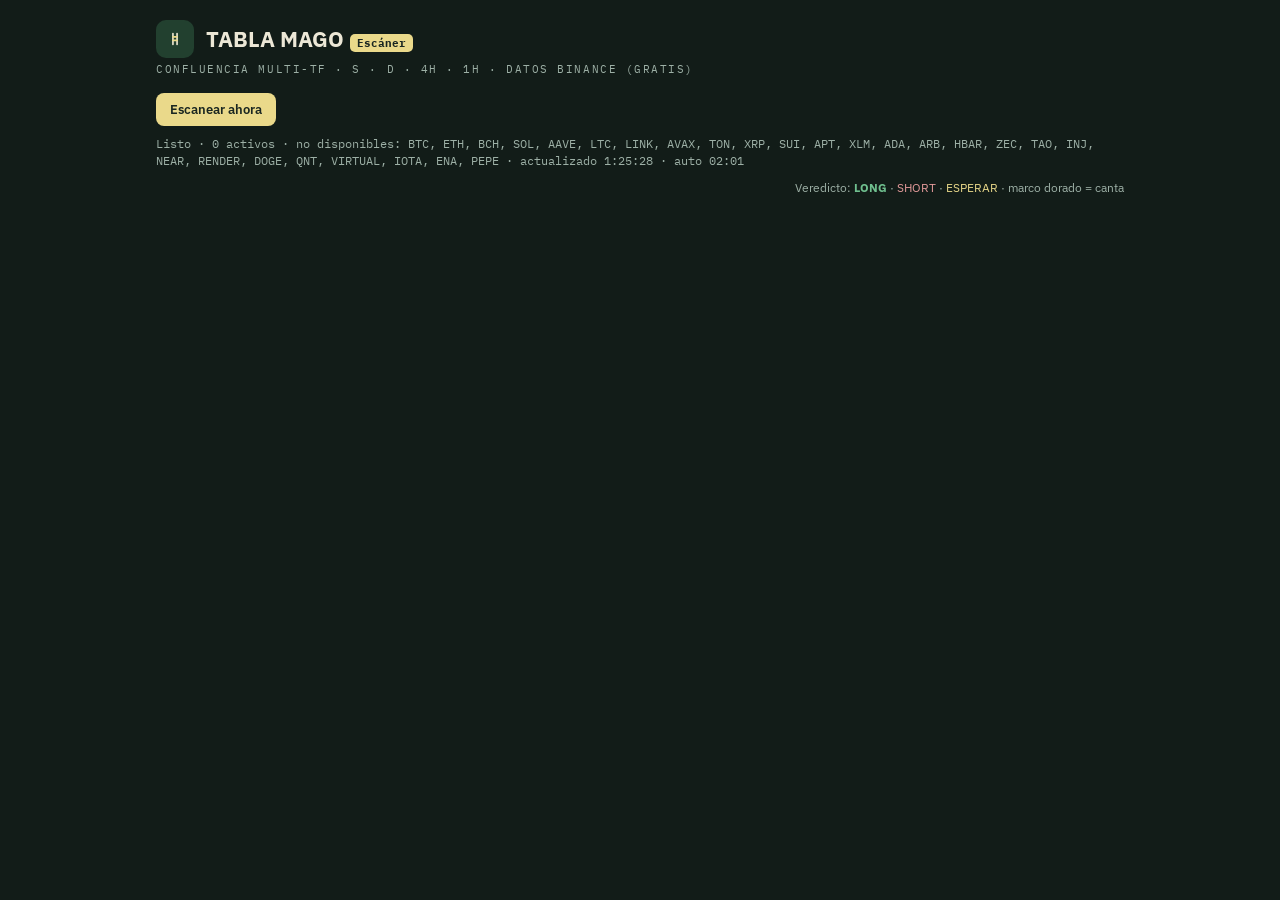
<file: mago.html>
<!DOCTYPE html>
<html lang="es">
<head>
<meta charset="UTF-8">
<meta name="viewport" content="width=device-width, initial-scale=1.0">
<title>TABLA MAGO · Escáner</title>
<link rel="preconnect" href="https://fonts.googleapis.com">
<link href="https://fonts.googleapis.com/css2?family=IBM+Plex+Sans:wght@400;500;600;700&family=IBM+Plex+Mono:wght@500;600&display=swap" rel="stylesheet">
<style>
  :root{
    --bg:#121C18; --surface:#1B2A24; --surface2:#213229; --line:#33473E;
    --text:#ECE7D6; --muted:#9DB0A6; --gold:#EAD98A; --green:#6FBF8E; --red:#E39A9A;
    --sans:'IBM Plex Sans',system-ui,sans-serif; --mono:'IBM Plex Mono',ui-monospace,monospace;
    /* paleta MAGO (de tu Pine) */
    --cBull:#a5d6a7; --cBear:#ef9a9a; --cNeut:#fff59d; --cWarn:#ffcc80;
    --cSqzGL:#2ef527; --cSqzGD:#10780d; --cSqzRL:#d90606; --cSqzRD:#620000;
    --cBg:#eceff1; --cFrame:#b0bec5; --cHdr:#cfd8dc; --cLbl:#455a64; --cTxtD:#1a1a1a;
    --cAdx1:#e3f2fd; --cAdx2:#bbdefb; --cAdx3:#90caf9; --cAdx4:#64b5f6;
  }
  *{box-sizing:border-box}
  body{margin:0;background:var(--bg);color:var(--text);font-family:var(--sans);line-height:1.4}
  .wrap{max-width:1000px;margin:0 auto;padding:20px 16px 60px}
  header{display:flex;align-items:center;gap:12px;flex-wrap:wrap;margin-bottom:4px}
  .logo{width:38px;height:38px;border-radius:10px;background:#22402F;display:flex;align-items:center;justify-content:center}
  .brand{font-size:22px;font-weight:700}
  .brand .badge{font-family:var(--mono);font-size:11px;color:#1A2621;background:var(--gold);border-radius:5px;padding:2px 7px;margin-left:6px}
  .sub{font-family:var(--mono);font-size:11px;letter-spacing:.14em;text-transform:uppercase;color:var(--muted);margin:2px 0 16px}
  .bar{display:flex;gap:10px;align-items:center;flex-wrap:wrap;margin-bottom:14px}
  button{font-family:var(--sans);cursor:pointer}
  .btn{background:var(--gold);color:#1A2621;border:none;border-radius:8px;padding:8px 14px;font-weight:600;font-size:13px}
  .btn:disabled{opacity:.5;cursor:wait}
  .status{font-family:var(--mono);font-size:12px;color:var(--muted)}
  .legend{font-size:12px;color:var(--muted);margin-left:auto}
  .legend b{color:var(--green)} .legend .s{color:var(--red)} .legend .w{color:var(--gold)}

  /* Escáner */
  .row{display:grid;grid-template-columns:132px 96px 62px 116px 1fr 28px;gap:8px;align-items:center;
       background:var(--surface);border:1px solid var(--line);border-radius:10px;padding:9px 12px;margin-bottom:7px;cursor:pointer;transition:background .12s}
  .row:hover{background:var(--surface2)}
  .row.canta{border-color:var(--gold)}
  .asset{font-weight:600;font-size:14px}
  .asset small{display:block;color:var(--muted);font-size:11px;font-weight:400}
  .price{font-family:var(--mono);font-size:13px;text-align:right}
  .chg{font-family:var(--mono);font-size:12px;text-align:right}
  .chg.up{color:var(--green)} .chg.dn{color:var(--red)}
  .verd{font-family:var(--mono);font-size:12px;font-weight:600;text-align:center;border-radius:6px;padding:5px 4px}
  .verd.L{background:rgba(111,191,142,.15);color:var(--green);border:1px solid #3E7A57}
  .verd.S{background:rgba(227,154,154,.15);color:var(--red);border:1px solid #7a3b3b}
  .verd.E{background:rgba(234,217,138,.10);color:var(--gold);border:1px solid #7a5f2e}
  .sigmas{display:flex;gap:5px;flex-wrap:wrap}
  .sig{font-family:var(--mono);font-size:11px;padding:2px 6px;border-radius:5px;background:#14201B;border:1px solid var(--line);color:var(--muted)}
  .sig b{color:var(--text)}
  .sig.pos{border-color:#3E7A57} .sig.pos b{color:var(--green)}
  .sig.neg{border-color:#7a3b3b} .sig.neg b{color:var(--red)}
  .chev{color:var(--muted);text-align:center}
  .na{opacity:.45}

  /* Detalle: TABLA MAGO (paleta pastel) */
  .detail{display:none;margin:2px 0 12px;overflow-x:auto}
  .detail.open{display:block}
  table.mago{border-collapse:separate;border-spacing:0;background:var(--cBg);border:2px solid var(--cFrame);border-radius:8px;overflow:hidden;font-size:13px;min-width:560px}
  table.mago th,table.mago td{padding:6px 9px;text-align:center;color:var(--cTxtD);border:1px solid var(--cFrame);white-space:pre-line}
  table.mago th{background:var(--cHdr);color:var(--cLbl);font-family:var(--mono);font-weight:600}
  td.tf{background:var(--cHdr);color:var(--cLbl);font-weight:600}
  .fondo td{font-weight:600}
  .verdrow td{font-size:15px;font-weight:700}
  .sep td{padding:2px;background:var(--cFrame)}

  /* Bloque AVIZOR (derivados Coinalyze) debajo de la tabla MAGO */
  .avz{margin-top:10px;background:var(--surface);border:1px solid var(--line);border-radius:10px;padding:11px 13px;min-width:720px}
  .avz h4{margin:0 0 8px;font-size:12px;font-family:var(--mono);letter-spacing:.08em;text-transform:uppercase;color:var(--muted)}
  .avz h4 .tag{color:var(--gold)}
  .avz .fund{font-family:var(--mono);font-size:12px;color:var(--muted);margin-bottom:8px}
  .avz .fund b{color:var(--gold)}
  table.avzt{width:100%;border-collapse:collapse;font-family:var(--mono);font-size:12px}
  table.avzt th,table.avzt td{padding:5px 7px;text-align:right;border-bottom:1px solid var(--line);white-space:nowrap}
  table.avzt th{color:var(--muted);font-weight:600}
  table.avzt td:first-child,table.avzt th:first-child{text-align:left;color:var(--text);font-weight:600}
  .avz .up2{color:var(--green)} .avz .dn2{color:var(--red)} .avz .nt2{color:var(--muted)}
  .avz .none{font-size:12px;color:var(--muted)}
  .avz .stamp{font-size:10px;color:var(--muted);margin-top:7px;font-family:var(--mono)}
</style>
</head>
<body>
<div class="wrap">
  <header>
    <div class="logo"><svg width="22" height="22" viewBox="0 0 32 32" fill="none"><path d="M13 8v16M19 8v16" stroke="#EDE7D2" stroke-width="2.4" stroke-linecap="round"/><path d="M13 13h6M13 18h6" stroke="#EAD98A" stroke-width="2.4" stroke-linecap="round"/></svg></div>
    <div class="brand">TABLA MAGO<span class="badge">Escáner</span></div>
  </header>
  <div class="sub">Confluencia multi-TF · S · D · 4H · 1H · datos Binance (gratis)</div>

  <div class="bar">
    <button class="btn" id="scan">Escanear ahora</button>
    <span class="status" id="status">Cargando… se actualiza solo cada hora.</span>
    <span class="legend">Veredicto: <b>LONG</b> · <span class="s">SHORT</span> · <span class="w">ESPERAR</span> · marco dorado = canta</span>
  </div>

  <div id="list"></div>
</div>

<script>
// ===== Indicadores MAGO (portados del Pine v6) =====
const emaSeries=(s,p)=>{const k=2/(p+1);const o=new Array(s.length);let e=s[0];o[0]=e;for(let i=1;i<s.length;i++){e=s[i]*k+e*(1-k);o[i]=e;}return o;};
const smaAt=(s,i,p)=>{if(i+1<p)return null;let x=0;for(let k=i-p+1;k<=i;k++)x+=s[k];return x/p;};
const rmaSeries=(s,p)=>{const o=new Array(s.length).fill(null);let prev=null;for(let i=0;i<s.length;i++){const v=s[i]==null?0:s[i];if(i<p){if(i===p-1){let x=0;for(let k=0;k<p;k++)x+=(s[k]==null?0:s[k]);prev=x/p;o[i]=prev;}}else{prev=(prev*(p-1)+v)/p;o[i]=prev;}}return o;};
const highest=(h,i,p)=>{let m=-Infinity;for(let k=i-p+1;k<=i;k++)m=Math.max(m,h[k]);return m;};
const lowest=(l,i,p)=>{let m=Infinity;for(let k=i-p+1;k<=i;k++)m=Math.min(m,l[k]);return m;};
function rsiLast(c,p){if(c.length<=p)return null;let g=0,l=0;for(let i=1;i<=p;i++){const d=c[i]-c[i-1];if(d>=0)g+=d;else l-=d;}let ag=g/p,al=l/p;for(let i=p+1;i<c.length;i++){const d=c[i]-c[i-1];ag=(ag*(p-1)+(d>0?d:0))/p;al=(al*(p-1)+(d<0?-d:0))/p;}return 100-100/(1+(al===0?100:ag/al));}
function stochKLast(c,h,l,kLen,kSm){const n=c.length;const raw=new Array(n).fill(null);for(let i=kLen-1;i<n;i++){const hh=highest(h,i,kLen),ll=lowest(l,i,kLen);raw[i]=hh===ll?0:100*(c[i]-ll)/(hh-ll);}let s=0,cnt=0;for(let i=n-kSm;i<n;i++){if(raw[i]==null)return null;s+=raw[i];cnt++;}return cnt?s/cnt:null;}
const linregAt=(s,e,len)=>{let sx=0,sy=0,sxy=0,sx2=0;for(let j=0;j<len;j++){const x=j,y=s[e-len+1+j];sx+=x;sy+=y;sxy+=x*y;sx2+=x*x;}const den=len*sx2-sx*sx;if(den===0)return s[e];const sl=(len*sxy-sx*sy)/den;const it=(sy-sl*sx)/len;return it+sl*(len-1);};
function squeezeState(c,h,l,mL){const n=c.length;const val=new Array(n).fill(null);for(let i=mL-1;i<n;i++){const hh=highest(h,i,mL),ll=lowest(l,i,mL),sm=smaAt(c,i,mL);val[i]=c[i]-((hh+ll)/2+sm)/2;}const mom=linregAt(val,n-1,mL);const mp=linregAt(val,n-2,mL);const up=mom>0,ri=mom>mp;return up?(ri?2:1):(ri?-1:-2);}
function adxLast(h,l,c,len){const n=c.length;const tr=new Array(n).fill(0),pdm=new Array(n).fill(0),mdm=new Array(n).fill(0);for(let i=1;i<n;i++){const up=h[i]-h[i-1],dn=l[i-1]-l[i];pdm[i]=(up>dn&&up>0)?up:0;mdm[i]=(dn>up&&dn>0)?dn:0;tr[i]=Math.max(h[i]-l[i],Math.abs(h[i]-c[i-1]),Math.abs(l[i]-c[i-1]));}const tru=rmaSeries(tr,len),pR=rmaSeries(pdm,len),mR=rmaSeries(mdm,len);const dx=new Array(n).fill(0);for(let i=0;i<n;i++){if(tru[i]==null||tru[i]===0)continue;const pdi=100*pR[i]/tru[i],mdi=100*mR[i]/tru[i];const sm=pdi+mdi;dx[i]=sm===0?0:100*Math.abs(pdi-mdi)/sm;}const as=rmaSeries(dx,len);const a=as[n-1],ap=as[n-2];return{adx:a==null?0:a,rising:(a!=null&&ap!=null)?a>ap:true};}
function obvDirLast(c,v,mL){const n=c.length;let obv=0;const s=new Array(n);s[0]=0;for(let i=1;i<n;i++){obv+=Math.sign(c[i]-c[i-1])*v[i];s[i]=obv;}const ma=smaAt(s,n-1,mL);return ma==null?0:(s[n-1]>ma?1:-1);}
function mfiLast(h,l,c,v,len){const n=c.length;let pos=0,neg=0;const tp=i=>(h[i]+l[i]+c[i])/3;for(let i=n-len;i<n;i++){if(i<=0)continue;const mf=tp(i)*v[i];if(tp(i)>tp(i-1))pos+=mf;else if(tp(i)<tp(i-1))neg+=mf;}if(pos+neg===0)return 50;return 100-100/(1+pos/(neg||1e-9));}
const CFG={emaLen:50,rsiLen:14,rsiOB:70,rsiOS:30,rsiExtOB:80,rsiExtOS:20,kLen:14,kSmooth:3,stochOB:80,stochOS:20,momLen:20,adxLen:14,volType:"OBV",volMaLen:20,mfiLen:14,mfiOB:60,mfiOS:40};
const OPTS={useDaily:true,showH1:true,thrConf:6};
function magoTF(k){const{o,h,l,c,v}=k;const ema=emaSeries(c,CFG.emaLen);const emaDir=c[c.length-1]>ema[ema.length-1]?1:-1;const kk=stochKLast(c,h,l,CFG.kLen,CFG.kSmooth);const stochDir=kk==null?0:(kk>=CFG.stochOB?1:kk<=CFG.stochOS?-1:0);const r=rsiLast(c,CFG.rsiLen);const rsiDir=r==null?0:(r<=CFG.rsiOS?1:r>=CFG.rsiOB?-1:0);const rsiExt=r!=null&&(r>=CFG.rsiExtOB||r<=CFG.rsiExtOS);const momState=squeezeState(c,h,l,CFG.momLen);const{adx,rising}=adxLast(h,l,c,CFG.adxLen);let volDir;if(CFG.volType==="MFI"){const m=mfiLast(h,l,c,v,CFG.mfiLen);volDir=m>=CFG.mfiOB?1:m<=CFG.mfiOS?-1:0;}else volDir=obvDirLast(c,v,CFG.volMaLen);return{emaDir,momState,adx,adxRising:rising,rsiDir,rsiExt,volDir,stochDir,rsi:r,stochK:kk};}
const sqzScore=m=>m===2?1:m===-2?-1:0;
const tfSum=t=>t.emaDir+sqzScore(t.momState)+t.rsiDir+t.volDir+t.stochDir;
function countDir(t,dir){const arr=[t.emaDir,sqzScore(t.momState),t.rsiDir,t.volDir,t.stochDir];let f=0,c=0;for(const v of arr){if(dir!==0&&v===dir)f++;else if(dir!==0&&v===-dir)c++;}return{favor:f,contra:c};}
function veredicto(tfs){const sums={W:tfSum(tfs.W),D:tfSum(tfs.D),H4:tfSum(tfs.H4),H1:tfs.H1?tfSum(tfs.H1):0};const fondo=OPTS.useDaily?(sums.W+sums.D):sums.W;const dir=fondo>0?1:fondo<0?-1:0;const cW=countDir(tfs.W,dir),cD=countDir(tfs.D,dir),c4=countDir(tfs.H4,dir),c1=tfs.H1?countDir(tfs.H1,dir):{favor:0,contra:0};const totalFavor=cW.favor+(OPTS.useDaily?cD.favor:0)+c4.favor+(OPTS.showH1?c1.favor:0);const h4A=c4.contra>c4.favor&&dir!==0;const h1A=OPTS.showH1&&tfs.H1&&c1.contra>c1.favor&&dir!==0;const estado=(dir!==0&&totalFavor>=OPTS.thrConf)?dir:0;return{sums,fondo,dirFondo:dir,totalFavor,h4Against:h4A,h1Against:h1A,estado};}

// ===== Activos (cripto · Binance USDT). Edita la lista a tu gusto. =====
const ASSETS=[
 ["BTCUSDT","BTC"],["ETHUSDT","ETH"],["BCHUSDT","BCH"],["SOLUSDT","SOL"],["AAVEUSDT","AAVE"],
 ["LTCUSDT","LTC"],["LINKUSDT","LINK"],["AVAXUSDT","AVAX"],["TONUSDT","TON"],["XRPUSDT","XRP"],
 ["SUIUSDT","SUI"],["APTUSDT","APT"],["XLMUSDT","XLM"],["ADAUSDT","ADA"],["ARBUSDT","ARB"],
 ["HBARUSDT","HBAR"],["ZECUSDT","ZEC"],["TAOUSDT","TAO"],["INJUSDT","INJ"],["NEARUSDT","NEAR"],
 ["RENDERUSDT","RENDER"],["DOGEUSDT","DOGE"],["QNTUSDT","QNT"],["VIRTUALUSDT","VIRTUAL"],
 ["IOTAUSDT","IOTA"],["ENAUSDT","ENA"],["PEPEUSDT","PEPE"]
];
const TFS=[["1w","W"],["1d","D"],["4h","H4"],["1h","H1"]];
const BASE="https://data-api.binance.vision/api/v3/klines";

// ===== AVIZOR: derivados agregados (Coinalyze) desde avizor.json del mismo repo =====
let AVIZOR=null;
// Intenta la ruta local (tu sitio publicado) y, si falla, el avizor.json del repo por URL absoluta
// (raw.githubusercontent permite CORS). Así funciona tanto en GitHub Pages como abriendo el archivo suelto.
async function loadAvizor(){
  const urls=["avizor.json?cb="+Date.now(),
              "https://raw.githubusercontent.com/carmondegar/CARMONTRADEGAR/main/avizor.json?cb="+Date.now()];
  for(const u of urls){ try{ const r=await fetch(u); if(r.ok){ AVIZOR=await r.json(); return; } }catch(e){ /* probamos la siguiente */ } }
}
const avzUsd=n=>{const a=Math.abs(n||0);const s=(n||0)<0?"-":"";if(a>=1e9)return s+"$"+(a/1e9).toFixed(1)+"B";if(a>=1e6)return s+"$"+(a/1e6).toFixed(2)+"M";if(a>=1e3)return s+"$"+(a/1e3).toFixed(0)+"K";return s+"$"+Math.round(a);};
// como avzUsd pero SIN "$" (para CVD, que va en unidades nativas de Coinalyze)
const avzNum=n=>{const a=Math.abs(n||0);const s=(n||0)<0?"-":"";if(a>=1e9)return s+(a/1e9).toFixed(2)+"B";if(a>=1e6)return s+(a/1e6).toFixed(2)+"M";if(a>=1e3)return s+(a/1e3).toFixed(2)+"K";return s+Math.round(a);};
const avzPct=n=>((n>=0?"+":"")+n+"%");
const avzArr=d=>d>0?"▲":d<0?"▼":"—";
const avzCls=d=>d>0?"up2":d<0?"dn2":"nt2";
function avizorBlock(sym){
  const base=sym.replace("USDT","");
  if(!AVIZOR||!AVIZOR.data||!AVIZOR.data[base])
    return `<div class="avz"><h4>Avizor · <span class="tag">Coinalyze</span></h4><div class="none">Sin datos de derivados para ${base} todavía.</div></div>`;
  const a=AVIZOR.data[base]; const tfs=AVIZOR.tfs||["1H","4H","12H","D"];
  const cvdCell=v=>v==null?`<td class="nt2">—</td>`:`<td class="${avzCls(v)}">${avzArr(Math.sign(v))} ${avzNum(Math.abs(v))}</td>`;
  const totSpan=v=>v==null?`<span class="nt2">—</span>`:`<span class="${avzCls(v)}">${avzArr(Math.sign(v))} ${avzNum(Math.abs(v))}</span>`;
  // Liquidaciones netas = long − short. >0 (más longs liquidados) = bajista ▼ rojo; <0 (más shorts) = alcista ▲ verde.
  const liqCell=t=>{ if(t.liqLong==null&&t.liqShort==null) return `<td class="nt2">—</td>`;
    const net=(t.liqLong||0)-(t.liqShort||0); const c=net>0?"dn2":net<0?"up2":"nt2"; const ar=net>0?"▼":net<0?"▲":"—";
    return `<td class="${c}">${ar} ${avzUsd(Math.abs(net))}</td>`; };
  const rows=tfs.map(tf=>{const t=a[tf]||{};
    return `<tr><td>${tf}</td>`+
      `<td>${t.oi==null?"—":avzUsd(t.oi)}</td>`+
      `<td class="${avzCls(t.oiChg)}">${t.oiChg==null?"—":avzPct(t.oiChg)}</td>`+
      `<td class="${avzCls(t.funding)}">${t.funding==null?"—":t.funding+"%"}</td>`+
      cvdCell(t.cvdSpot)+cvdCell(t.cvdCoin)+cvdCell(t.cvdStable)+
      liqCell(t)+`</tr>`;
  }).join("");
  const fundCls=a.funding>0?"up2":a.funding<0?"dn2":"nt2";
  const px=a.price==null?"—":"$"+Number(a.price).toLocaleString("es-ES",{maximumFractionDigits:6});
  const stamp=AVIZOR.updated?`actualizado ${new Date(AVIZOR.updated).toLocaleString("es-ES")}`:"";
  return `<div class="avz"><h4>Avizor · <span class="tag">Coinalyze (agregado)</span></h4>`+
    `<div class="fund">Precio ref. <b>${px}</b> · Funding actual <b class="${fundCls}">${a.funding==null?"—":a.funding+"%"}</b> · OI actual <b>${a.oi==null?"—":avzUsd(a.oi)}</b></div>`+
    `<div class="fund">CVD total · Spot <b>${totSpan(a.cvdTotSpot)}</b> · Fut.coin <b>${totSpan(a.cvdTotCoin)}</b> · Fut.stable <b>${totSpan(a.cvdTotStable)}</b></div>`+
    `<table class="avzt"><tr><th>TF</th><th>OI</th><th>%Δ OI</th><th>Funding</th><th>CVD Spot</th><th>CVD Fut.coin</th><th>CVD Fut.stable</th><th>Liq L−S</th></tr>${rows}</table>`+
    `<div class="stamp">${stamp} · Liq L−S: ▲ verde = shorts liquidados (alcista) · ▼ rojo = longs liquidados (bajista)</div></div>`;
}

async function klines(sym,itv){
  const r=await fetch(`${BASE}?symbol=${sym}&interval=${itv}&limit=210`);
  if(!r.ok)throw new Error("HTTP "+r.status);
  const j=await r.json();
  const o=[],h=[],l=[],c=[],v=[];
  for(const k of j){o.push(+k[1]);h.push(+k[2]);l.push(+k[3]);c.push(+k[4]);v.push(+k[5]);}
  return {o,h,l,c,v};
}
async function analyze(sym){
  const tfs={};
  for(const[itv,key]of TFS){ tfs[key]=magoTF(await klines(sym,itv)); }
  const ver=veredicto(tfs);
  // precio y %24h desde 1h
  const kh=await klines(sym,"1h");
  const price=kh.c[kh.c.length-1];
  const p24=kh.c.length>25?kh.c[kh.c.length-25]:kh.c[0];
  const chg=(price/p24-1)*100;
  return {tfs,ver,price,chg};
}

// ===== Render =====
const dir3=v=>v===1?"Alcista":v===-1?"Bajista":"Neutro";
const colDir=v=>v===1?"var(--cBull)":v===-1?"var(--cBear)":"var(--cNeut)";
const sqzTxt=m=>m===2?"Alcista":m===1?"Alcista ¿Giro?":m===-1?"Bajista ¿Giro?":"Bajista";
const sqzCol=m=>m===2?"var(--cSqzGL)":m===1?"var(--cSqzGD)":m===-1?"var(--cSqzRD)":"var(--cSqzRL)";
const sqzTxtCol=m=>(m===1||m===-1||m===-2)?"#fff":"var(--cTxtD)";
const adxLvl=a=>a<25?"débil":a<50?"fuerte":a<75?"muy fuerte":"extremo";
const adxCol=a=>a<25?"var(--cAdx1)":a<50?"var(--cAdx2)":a<75?"var(--cAdx3)":"var(--cAdx4)";
const sumTxt=s=>s>0?"▲"+s:s<0?"▼"+Math.abs(s):"—";
const fmt=p=>p>=100?p.toLocaleString("es-ES",{maximumFractionDigits:2}):p>=1?p.toFixed(3):p.toPrecision(4);

function tfRow(lbl,t){
  const s=tfSum(t);
  return `<tr>
   <td class="tf">${lbl}</td>
   <td style="background:${colDir(Math.sign(s))}">${sumTxt(s)}</td>
   <td style="background:${colDir(t.emaDir)}">${dir3(t.emaDir)}</td>
   <td style="background:${sqzCol(t.momState)};color:${sqzTxtCol(t.momState)}">${sqzTxt(t.momState)}</td>
   <td style="background:${adxCol(t.adx)}">${Math.round(t.adx)} ${t.adxRising?"↗":"↘"}\n${adxLvl(t.adx)}</td>
   <td style="background:${colDir(t.rsiDir)}">${dir3(t.rsiDir)}${t.rsiExt?" *":""}</td>
   <td style="background:${colDir(t.volDir)}">${dir3(t.volDir)}</td>
   <td style="background:${colDir(t.stochDir)}">${dir3(t.stochDir)}</td>
  </tr>`;
}
function detailTable(d){
  const{tfs,ver}=d;
  const fondoTxt=ver.dirFondo===1?"FONDO: Alcista":ver.dirFondo===-1?"FONDO: Bajista":"FONDO: Sin dirección";
  const estTxt=ver.estado===1?"▲ LONG":ver.estado===-1?"▼ SHORT":"■ ESPERAR";
  const estCol=ver.estado===1?"var(--cBull)":ver.estado===-1?"var(--cBear)":"var(--cNeut)";
  const aviso=(ver.h4Against||ver.h1Against)?("⚠ "+(ver.h4Against?"4H ":"")+(ver.h1Against?"1H":"")+" contra"):(ver.totalFavor+" a favor");
  const avisoCol=(ver.h4Against||ver.h1Against)?"var(--cWarn)":"var(--cHdr)";
  return `<table class="mago">
   <tr><th>TF</th><th>Σ</th><th>EMA50</th><th>SQZ</th><th>ADX</th><th>RSI</th><th>${CFG.volType}</th><th>ESTO</th></tr>
   ${tfRow("S",tfs.W)}${tfRow("D",tfs.D)}${tfRow("4H",tfs.H4)}${tfRow("1H",tfs.H1)}
   <tr class="fondo"><td class="tf">S+D</td><td colspan="7" style="background:${colDir(ver.dirFondo)}">${fondoTxt}</td></tr>
   <tr class="sep"><td colspan="8"></td></tr>
   <tr class="verdrow"><td colspan="5" style="background:${estCol}">${estTxt}</td><td colspan="3" style="background:${avisoCol}">${aviso}</td></tr>
  </table>`;
}
function scanRow(name,sym,d,idx){
  const{ver,price,chg}=d;
  const vClass=ver.estado===1?"L":ver.estado===-1?"S":"E";
  const vTxt=ver.estado===1?"LONG":ver.estado===-1?"SHORT":"ESPERAR";
  const sigs=[["S",ver.sums.W],["D",ver.sums.D],["4H",ver.sums.H4],["1H",ver.sums.H1]]
    .map(([l,s])=>`<span class="sig ${s>0?'pos':s<0?'neg':''}">${l} <b>${sumTxt(s)}</b></span>`).join("");
  return `<div class="row ${ver.estado!==0?'canta':''}" onclick="toggle(${idx})">
    <div class="asset">${name}<small>${sym}</small></div>
    <div class="price">$${fmt(price)}</div>
    <div class="chg ${chg>=0?'up':'dn'}">${chg>=0?'+':''}${chg.toFixed(2)}%</div>
    <div class="verd ${vClass}">${vTxt}<br>${ver.totalFavor} a favor</div>
    <div class="sigmas">${sigs}</div>
    <div class="chev">▾</div>
  </div>
  <div class="detail" id="d${idx}">${detailTable(d)}${avizorBlock(sym)}</div>`;
}
window.toggle=i=>{const el=document.getElementById("d"+i);if(el)el.classList.toggle("open");};

const $=id=>document.getElementById(id);
let busy=false, autoTimer=null;
// Próxima actualización automática: minuto :01 de la siguiente hora (cuando cierra la vela de 1H).
function nextTick(){const now=new Date();const n=new Date(now);n.setHours(now.getHours()+1,1,0,0);return n;}
function scheduleAuto(){ if(autoTimer)clearTimeout(autoTimer); const n=nextTick(); autoTimer=setTimeout(run, n-new Date()); return n; }
async function run(){
  if(busy)return;                       // evita solapes: auto y manual conviven sin pisarse
  busy=true;
  const btn=$("scan");btn.disabled=true;
  const list=$("list");list.innerHTML="";
  await loadAvizor();                     // trae los derivados frescos (avizor.json) en cada escaneo
  const results=[];let done=0,fail=[];
  for(const[sym,name]of ASSETS){
    $("status").textContent=`Analizando ${name}… (${done+1}/${ASSETS.length})`;
    try{ const d=await analyze(sym); results.push({sym,name,d}); }
    catch(e){ fail.push(name); }
    done++;
  }
  // BTC siempre 1º, ETH siempre 2º; el resto por confluencias (los que cantan arriba)
  const rank=r=>(r.d.ver.estado!==0?100:0)+r.d.ver.totalFavor;
  const pin=r=>r.sym==="BTCUSDT"?2:r.sym==="ETHUSDT"?1:0;
  results.sort((a,b)=>{const pd=pin(b)-pin(a);return pd?pd:rank(b)-rank(a);});
  list.innerHTML=results.map((r,i)=>scanRow(r.name,r.sym,r.d,i)).join("");
  const n=scheduleAuto();
  const hhmm=d=>d.toLocaleTimeString("es-ES",{hour:'2-digit',minute:'2-digit'});
  $("status").innerHTML=`Listo · ${results.length} activos`+(fail.length?` · no disponibles: ${fail.join(", ")}`:"")+` · <span style="color:var(--muted)">actualizado ${new Date().toLocaleTimeString("es-ES")} · auto ${hhmm(n)}</span>`;
  btn.disabled=false; busy=false;
}
$("scan").addEventListener("click",run);   // MANUAL: refresca cuando quieras
run();                                       // AUTOMÁTICO: se analiza solo al abrir y cada hora
</script>
</body>
</html>
</file>
